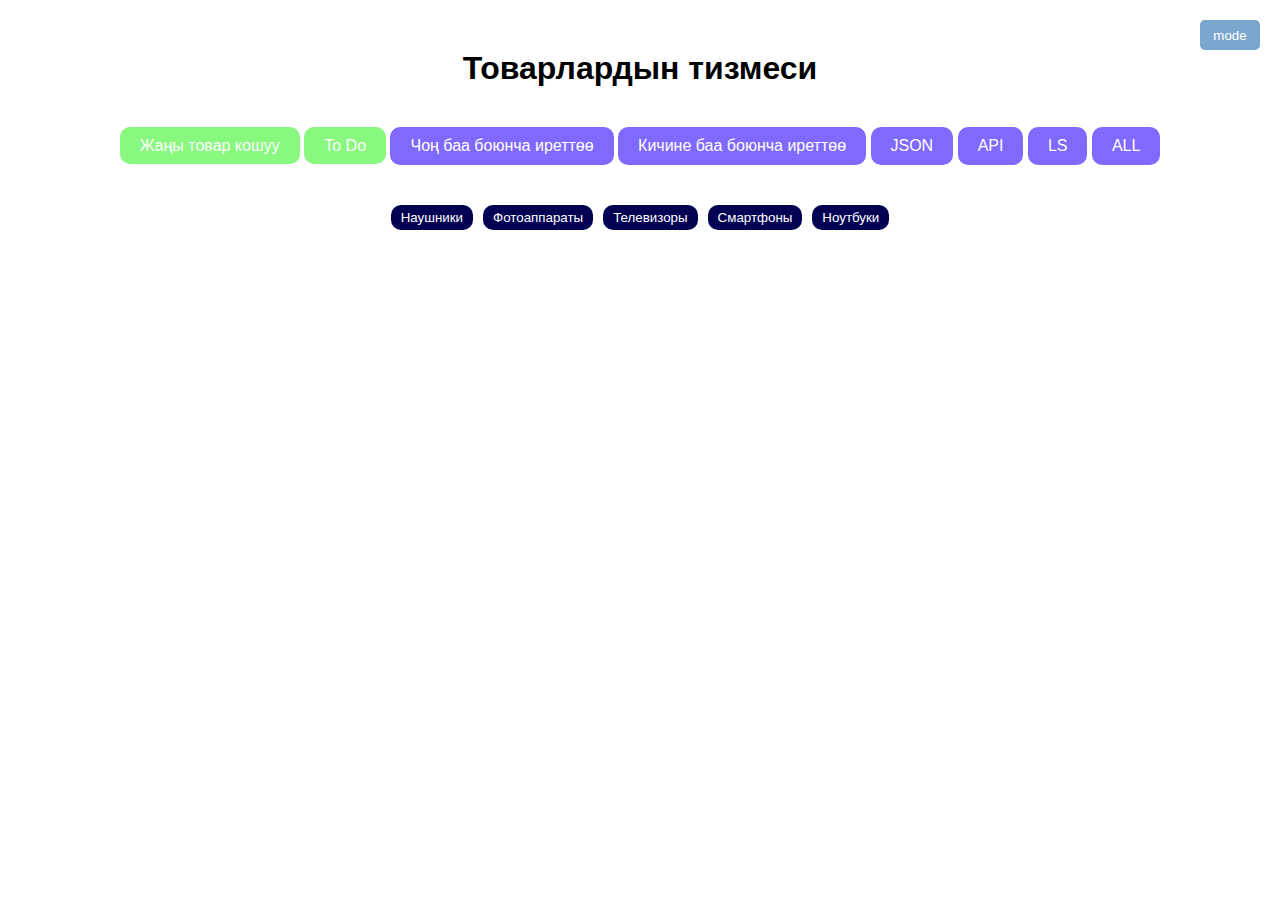
<file: index.html>
<!DOCTYPE html>
<html lang="en">
<head>
    <meta charset="UTF-8">
    <meta name="viewport" content="width=device-width, initial-scale=1.0">
    <title>Document</title>
    <link rel="stylesheet" href="./style.css">
</head>
<body>
    <div class="container">
        
        <div class="box">
            <h1>Товарлардын тизмеси</h1>
            <div class="fixed-mode">
                <div class="date"></div>
                <button class="mode">mode</button>
            </div>
            <div class="nav-bar">
                <a href="./createProduct.html">Жаңы товар кошуу</a>
                <a href="./todo.html" class="todo">To Do</a>
                <button class="max">Чоң баа боюнча иреттөө</button>
                <button class="min">Кичине баа боюнча иреттөө</button>
                <button class="db">JSON</button>
                <button class="api">API</button>
                <button class="ls">LS</button>
                <button class="all">ALL</button>
            </div>
            <div class="categor">
                <button class="naush">Наушники</button>
                <button class="foto">Фотоаппараты</button>
                <button class="tv">Телевизоры</button>
                <button class="phone">Смартфоны</button>
                <button class="notebook">Ноутбуки</button>
            </div>
            <div class="product-list">
    
            </div>
        </div>
    </div>

    <script src="./script.js"></script>
    <!-- <script src="./scripttwo.js"></script> -->
</body>
</html>
</file>
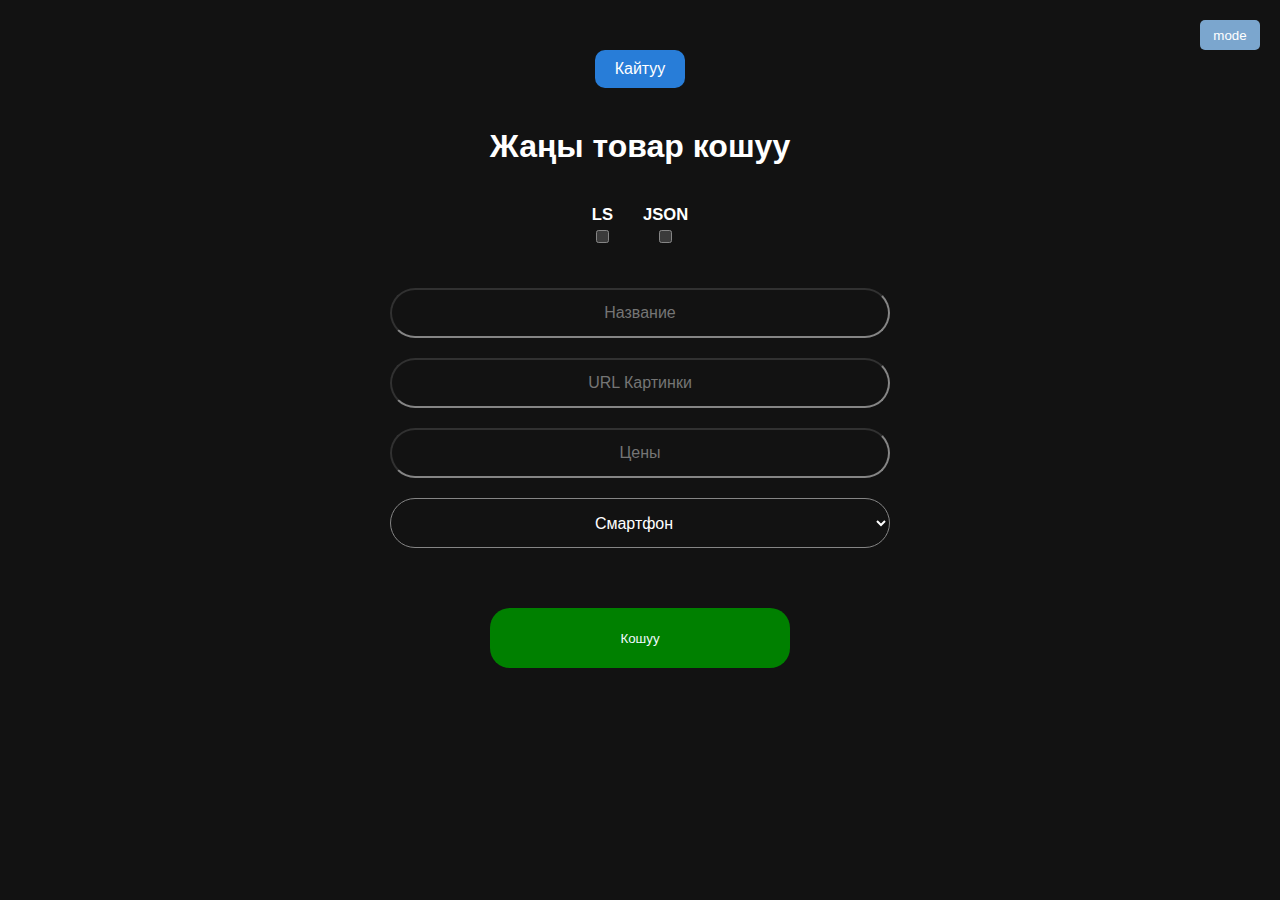
<file: createProduct.html>
<!DOCTYPE html>
<html lang="en">
<head>
    <meta charset="UTF-8">
    <meta name="viewport" content="width=device-width, initial-scale=1.0">
    <title>Document</title>
    <link rel="stylesheet" href="./style.css">
</head>
<body>
    <div class="container">
        <div class="box">
            <a class="prev" href="./index.html">Кайтуу</a>
             <div class="fixed-mode">
                <div class="date"></div>
                <button class="mode">mode</button>
            </div>
            <h1>Жаңы товар кошуу</h1>
            <div class="radio">
               <span><h5>LS</h5> <input class="radioLS" type="checkbox"></span>
               <span><h5>JSON</h5> <input type="checkbox"></span>
            </div>
            <div class="formDate">
                <input class="nazVal" type="text" placeholder="Название">
                <input class="urlVal" type="text" placeholder="URL Картинки">
                <input class="priceVal" type="text" placeholder="Цены">
                <select class="categorVal">
                    <option value="phone">Смартфон</option>
                    <option value="tv">Телевизор</option>
                    <option value="foto">Фотоаппарат</option>
                    <option value="notebook">Ноутбук</option>
                    <option value="naush">Наушники</option>
                </select>
                <button class="createbtn"> Кошуу</button>
            </div>
        </div>
    </div>
    <script src="./scripttwo.js"></script>
    <!-- <script src="./script.js"></script> -->
</body>
</html>
</file>
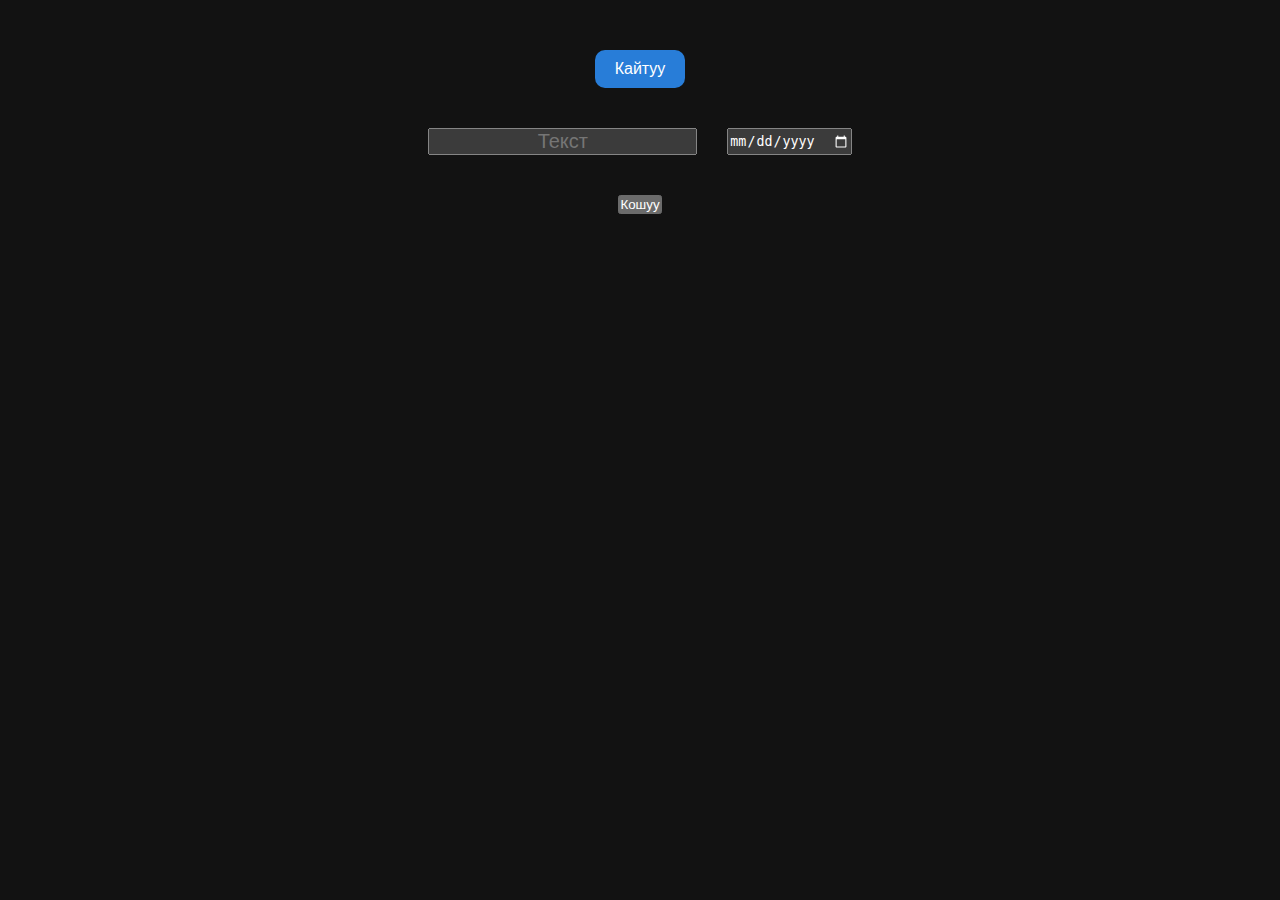
<file: todo.html>
<!DOCTYPE html>
<html lang="en">
  <head>
    <meta charset="UTF-8" />
    <meta name="viewport" content="width=device-width, initial-scale=1.0" />
    <title>Document</title>
    <link rel="stylesheet" href="./style.css" />
  </head>
  <body>
    <div class="container">
      <div class="box">
        <a class="prev" href="./index.html">Кайтуу</a>

        <div class="inputTodo">
          <input class="valueTextTodo" type="text" placeholder="Текст" />
          <input class="valueDateTodo" type="date" />
        </div>
        <button class="addTodo ">Кошуу</button>
      <ol class="todoList"></ol>
      </div>
    </div>
    <script src="./todo.js"></script>
  </body>
</html>
</file>
<file: style.css>
* {
  margin: 0;
  padding: 0;
  box-sizing: border-box;
}
html {
  color-scheme: dark;
}
body {
  font-family: Arial, Helvetica, sans-serif;
  /* background: white; */
  color: white;
}

li {
  list-style: none;
}
a {
  text-decoration: none;
}
.container {
  width: 90%;
  max-width: 1200px;
  margin: 0 auto;
  padding: 0 20px;
}
.light {
  background: white;
  color: black;
  input{
    border: solid 1px rgb(7, 6, 6);

  }
  select{
    color: black;
  }
  .product-list{
    .list {
      border: solid 1px black;
    }
  }
}

.nav-bar button {
  color: white;
  font-size: 16px;
  background: rgba(38, 0, 255, 0.589);
  padding: 10px 20px;
  border: none;
  border-radius: 10px;
}
.nav-bar
a {
  color: white;
  font-size: 16px;
  background: rgba(21, 242, 1, 0.509);
  padding: 10px 20px;
  border: none;
  border-radius: 10px;
}
.prev{
  color: white;
  font-size: 16px;
  background: rgb(40, 125, 216);
  padding: 10px 20px;
  border: none;
  border-radius: 10px;
}
.categor {
  display: flex;
  align-items: center;
  gap: 10px;
  button {
    background: rgb(2, 2, 83);
    color: white;
    padding: 5px 10px;
    border: none;
    border-radius: 10px;
  }
}
.box {
  position: relative;
  display: flex;
  flex-direction: column;
  align-items: center;
  justify-content: center;
  gap: 40px;
  margin-top: 50px;
  margin-bottom: 50px;
  .fixed-mode {
    display: flex;
    align-items: center;
    gap: 20px;
    position: fixed;
    right: 20px;
    top: 20px;
    .mode {
      background: #7ba6ce;
      border: none;
      width: 60px;
      height: 30px;
      border-radius: 5px;
      cursor: pointer;
    }
  }
}
.product-list {
  display: flex;
  align-items: center;
  justify-content: space-between;
  flex-wrap: wrap;
  gap: 20px;
}
.list {
  width: 250px;
  height: 350px;
  background: rgba(128, 128, 128, 0.13);
  border-radius: 20px;
  border: solid 1px white;
  display: flex;
  flex-direction: column;
  align-items: center;
  justify-content: space-around;
}
.img {
  max-width: 200px;
  width: auto;
  height: 150px;
  transition: 0.6s;
}
.img:hover {
  transform: scale(1.3);
}
.title{
  width: 80%;
  /* height: 30%; */
}
.listText {
  display: flex;
  flex-direction: column;
  align-items: center;
  justify-content: space-between;
  gap: 9px;
  button {
    background: red;
    color: white;
    width: 70px;
    height: 30px;
    border: none;
    border-radius: 11px;
  }
}

.formDate {
  display: flex;
  flex-direction: column;
  align-items: center;
  justify-content: space-between;
  gap: 20px;
  input, select{
    width: 500px;
    height: 50px;
    background: rgba(245, 222, 179, 0);
    /* color: rgb(255, 255, 255); */
    outline: none;
    border-radius: 40px;
    /* border: solid 1px white; */
    text-align: center;
    font-size: 16px;
  }
  select option{
    width: 500px;
    height: 50px;
    background: rgba(116, 13, 13, 0);
    /* color: rgb(255, 255, 255); */
    outline: none;
    border-radius: 40px;
    /* border: solid 1px white; */
    text-align: center;
    font-size: 16px;
  }
  button {
    background: green;
    color: aliceblue;
    padding: 10px 20px;
    border-radius: 20px;
    width: 300px;
    height: 60px;
    border: none;
    margin-top: 40px;
  }
}


/* ////////////   Todo */ 


.radio{
  display: flex;
  align-items: center;
  justify-content: center;
  gap: 30px;
  max-width: 50px;
  span {
text-align: center;
font-size: 20px;
  } 
} 

.inputTodo {
display: flex;
gap: 30px;
}
.valueTextTodo{
  font-size: 20px;
  text-align: center;
}



.isComplated{
text-decoration: line-through;
color: #7ba6ce;
display: flex;
display: flex;
align-items: center;
justify-content: space-between;
width: 400px;
padding: 5px  28px;
font-size: 22px;
button{
  background: red;
  padding: 5px 10px;
  border: none;
  border-radius: 4px;
font-size: 14px;

}
}

.liTodo{
  display: flex;
  align-items: center;
  justify-content: space-between;
  width: 400px;
  padding: 5px 28px;
font-size: 22px;

  button{
    background: red;
    padding: 5px 10px;
    border: none;
    border-radius: 4px;
font-size: 14px;

  }
}


.todoList{
  background: #49174c;
  /* padding: 20px; */
  border-radius: 5px;
}
</file>
